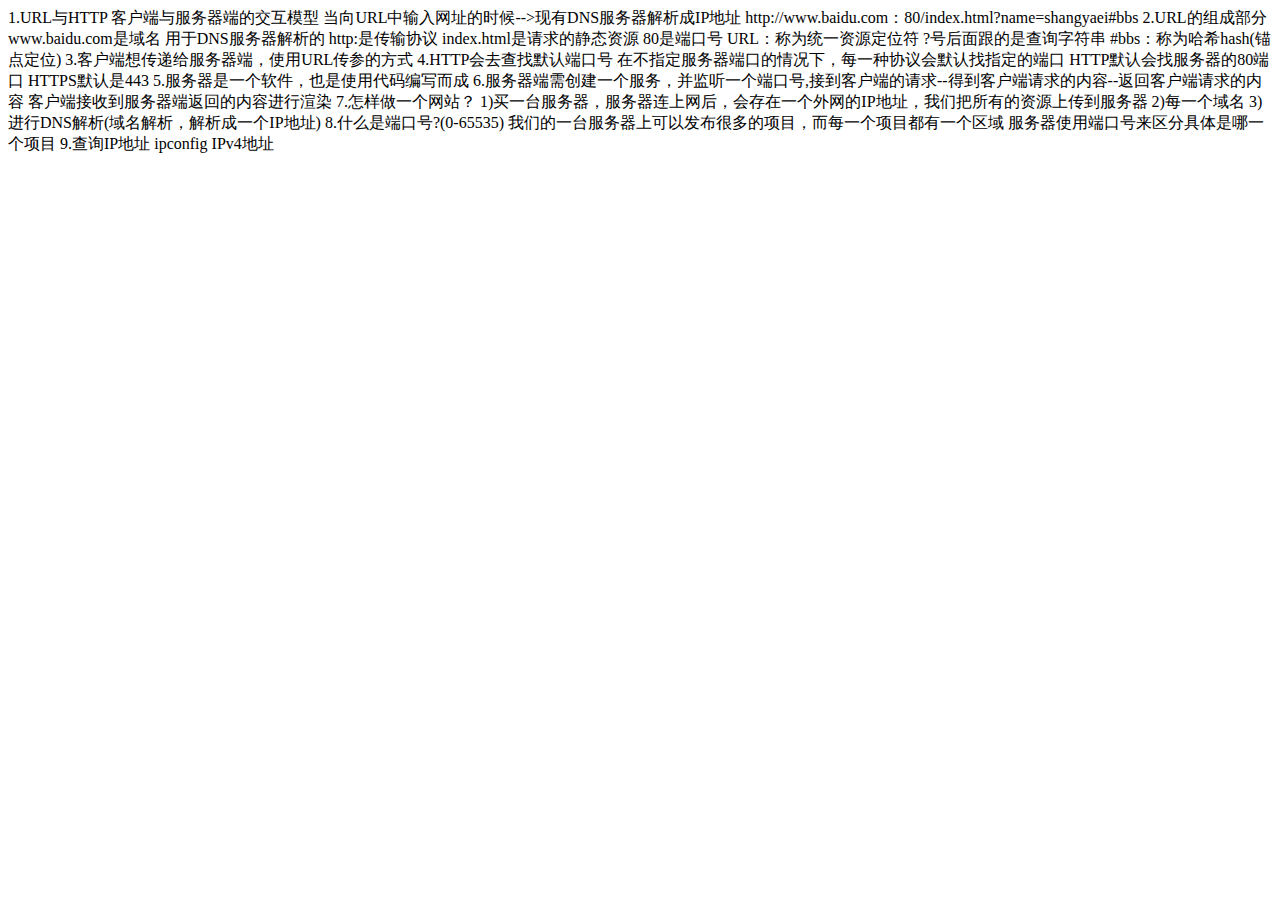
<file: 01-Node基础/01-URL和HTTP.html>
<!DOCTYPE html>
<html lang="en">
<head>
    <meta charset="UTF-8">
    <title>Title</title>
</head>
<body>

1.URL与HTTP 客户端与服务器端的交互模型

当向URL中输入网址的时候-->现有DNS服务器解析成IP地址

http://www.baidu.com：80/index.html?name=shangyaei#bbs

2.URL的组成部分
www.baidu.com是域名 用于DNS服务器解析的
http:是传输协议
index.html是请求的静态资源
80是端口号
URL：称为统一资源定位符
?号后面跟的是查询字符串
#bbs：称为哈希hash(锚点定位)

3.客户端想传递给服务器端，使用URL传参的方式

4.HTTP会去查找默认端口号
在不指定服务器端口的情况下，每一种协议会默认找指定的端口
HTTP默认会找服务器的80端口
HTTPS默认是443


5.服务器是一个软件，也是使用代码编写而成

6.服务器端需创建一个服务，并监听一个端口号,接到客户端的请求--得到客户端请求的内容--返回客户端请求的内容
  客户端接收到服务器端返回的内容进行渲染

7.怎样做一个网站？
 1)买一台服务器，服务器连上网后，会存在一个外网的IP地址，我们把所有的资源上传到服务器
 2)每一个域名
 3)进行DNS解析(域名解析，解析成一个IP地址)

8.什么是端口号?(0-65535)
我们的一台服务器上可以发布很多的项目，而每一个项目都有一个区域
服务器使用端口号来区分具体是哪一个项目


9.查询IP地址 ipconfig   IPv4地址








</body>
</html>
</file>
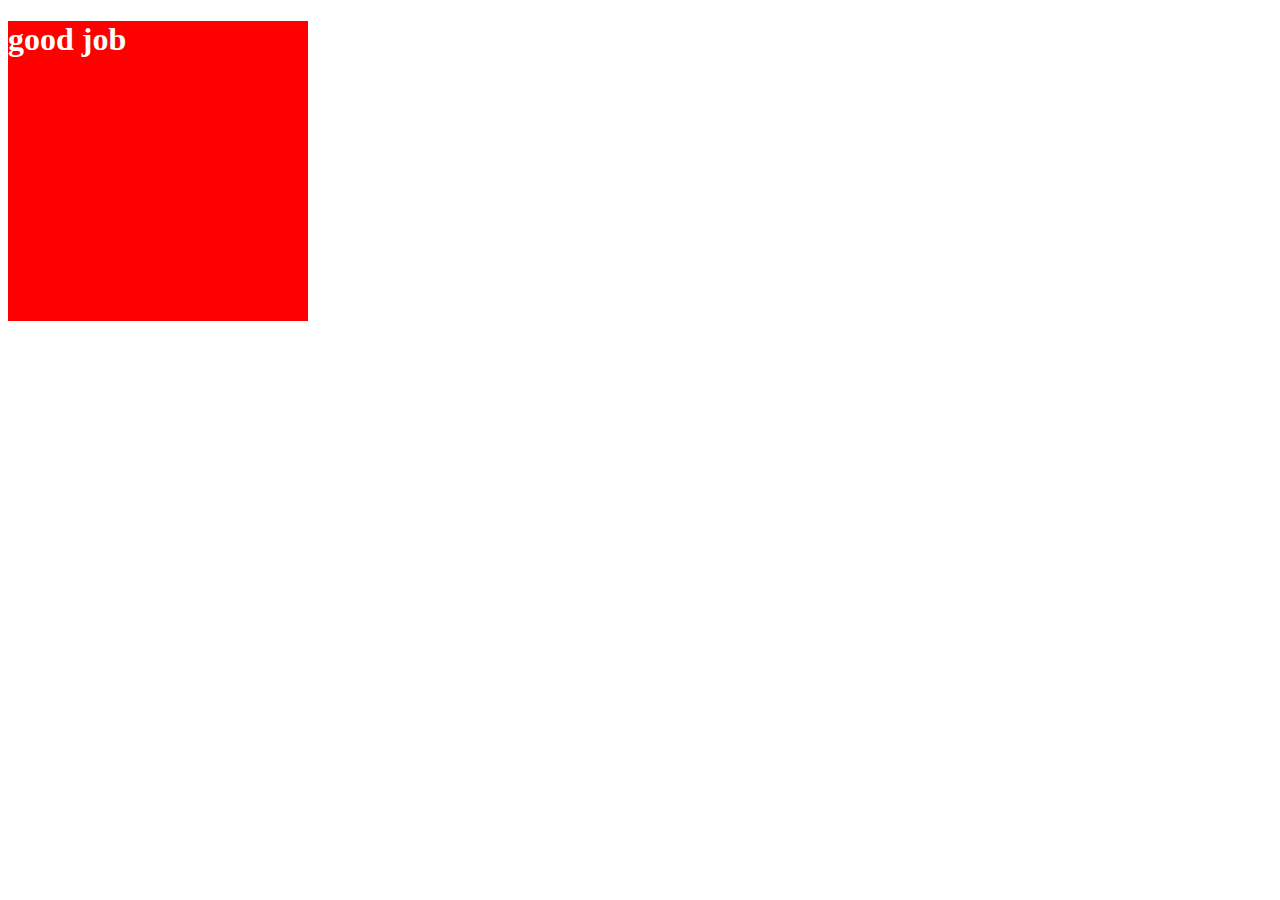
<file: 01-Node基础/Test.html>
<!DOCTYPE html>
<html lang="en">
<head>
    <meta charset="UTF-8">
    <title>Title</title>
    <style>
        div{
            width: 300px;
            height: 300px;
            background-color: red;
            color:white;
        }
    </style>
</head>
<body>


<div>
    <h1>good job</h1>
</div>


</body>
</html>
</file>
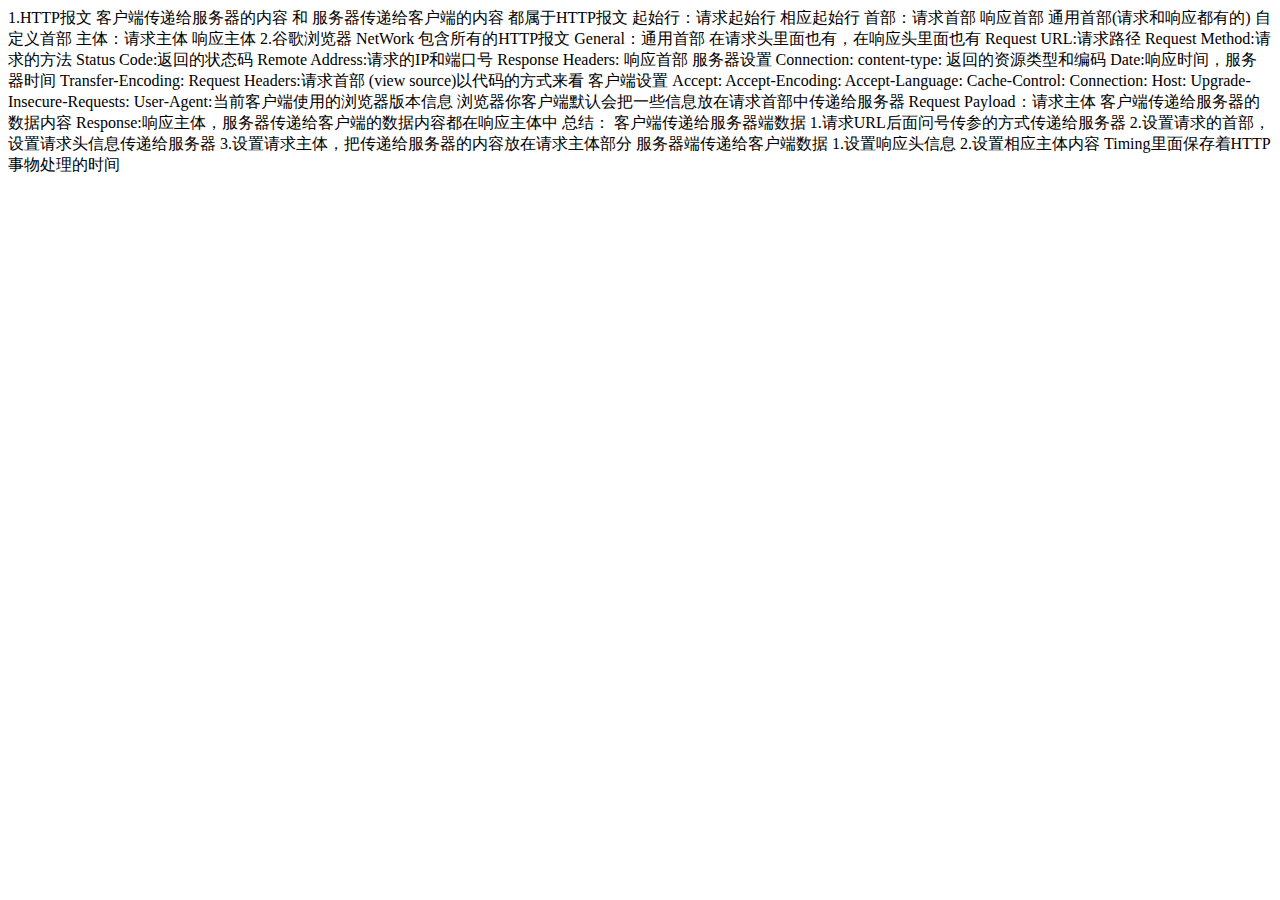
<file: 02-Ajax/01-HTTP报文.html>
<!DOCTYPE html>
<html lang="en">
<head>
    <meta charset="UTF-8">
    <title>Title</title>
</head>
<body>

1.HTTP报文
    客户端传递给服务器的内容 和 服务器传递给客户端的内容 都属于HTTP报文

    起始行：请求起始行  相应起始行
    首部：请求首部  响应首部  通用首部(请求和响应都有的) 自定义首部
    主体：请求主体 响应主体

2.谷歌浏览器 NetWork 包含所有的HTTP报文
    General：通用首部 在请求头里面也有，在响应头里面也有
        Request URL:请求路径
        Request Method:请求的方法
        Status Code:返回的状态码
        Remote Address:请求的IP和端口号
    Response Headers: 响应首部 服务器设置
        Connection:
        content-type: 返回的资源类型和编码
        Date:响应时间，服务器时间
        Transfer-Encoding:
    Request Headers:请求首部 (view source)以代码的方式来看 客户端设置
        Accept:
        Accept-Encoding:
        Accept-Language:
        Cache-Control:
        Connection:
        Host:
        Upgrade-Insecure-Requests:
        User-Agent:当前客户端使用的浏览器版本信息
    浏览器你客户端默认会把一些信息放在请求首部中传递给服务器

    Request Payload：请求主体 客户端传递给服务器的数据内容


    Response:响应主体，服务器传递给客户端的数据内容都在响应主体中


    总结：
    客户端传递给服务器端数据
    1.请求URL后面问号传参的方式传递给服务器
    2.设置请求的首部，设置请求头信息传递给服务器
    3.设置请求主体，把传递给服务器的内容放在请求主体部分

    服务器端传递给客户端数据
    1.设置响应头信息
    2.设置相应主体内容

    Timing里面保存着HTTP事物处理的时间





</body>
</html>
</file>
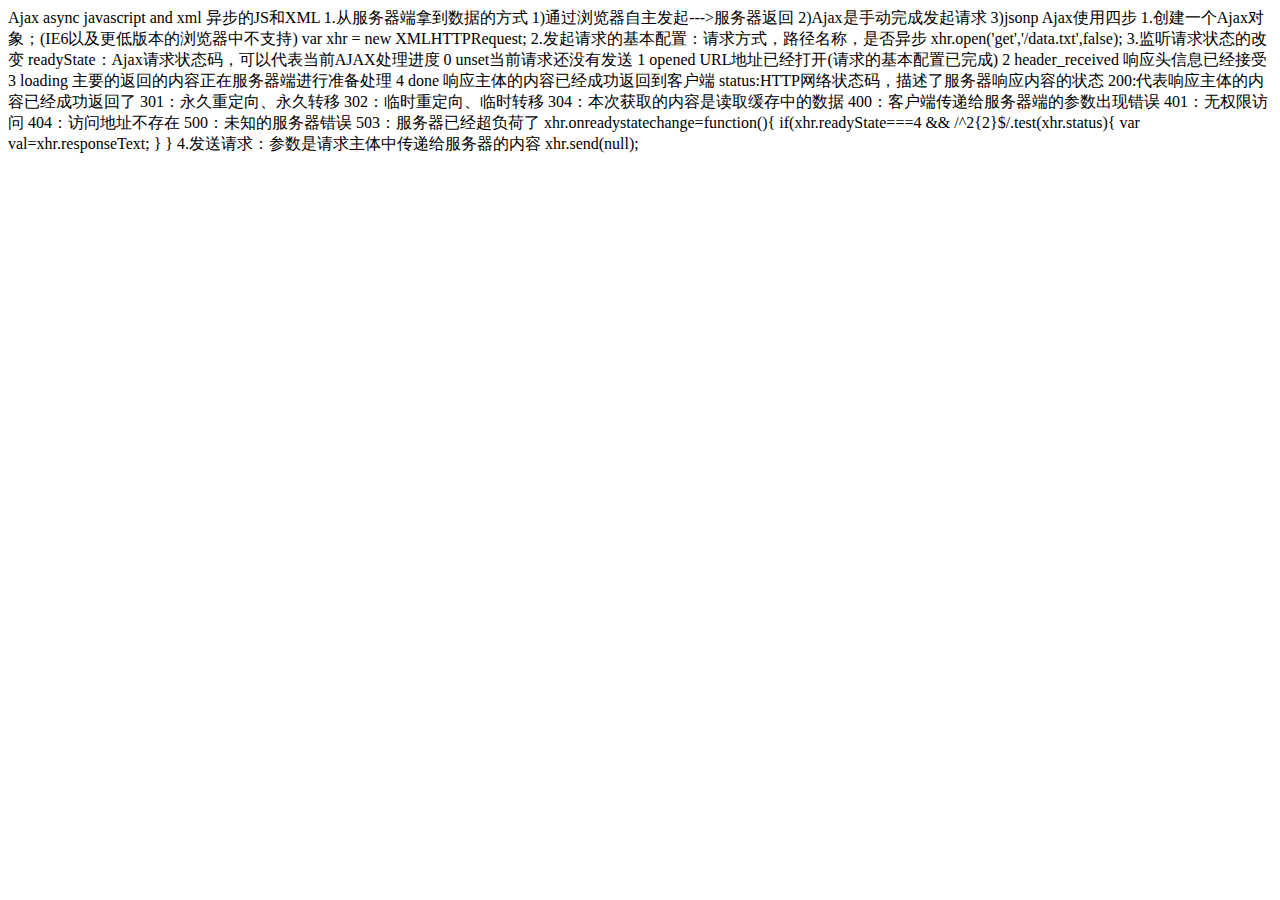
<file: 02-Ajax/02-Ajax基础知识.html>
<!DOCTYPE html>
<html lang="en">
<head>
    <meta charset="UTF-8">
    <title>Title</title>
</head>
<body>

Ajax async javascript and xml 异步的JS和XML

1.从服务器端拿到数据的方式
    1)通过浏览器自主发起--->服务器返回
    2)Ajax是手动完成发起请求
    3)jsonp

Ajax使用四步
1.创建一个Ajax对象；(IE6以及更低版本的浏览器中不支持)
var xhr = new XMLHTTPRequest;
2.发起请求的基本配置：请求方式，路径名称，是否异步
xhr.open('get','/data.txt',false);
3.监听请求状态的改变
readyState：Ajax请求状态码，可以代表当前AJAX处理进度
0   unset当前请求还没有发送
1   opened URL地址已经打开(请求的基本配置已完成)
2   header_received 响应头信息已经接受
3   loading 主要的返回的内容正在服务器端进行准备处理
4   done  响应主体的内容已经成功返回到客户端

status:HTTP网络状态码，描述了服务器响应内容的状态
200:代表响应主体的内容已经成功返回了
301：永久重定向、永久转移
302：临时重定向、临时转移
304：本次获取的内容是读取缓存中的数据
400：客户端传递给服务器端的参数出现错误
401：无权限访问
404：访问地址不存在

500：未知的服务器错误
503：服务器已经超负荷了


xhr.onreadystatechange=function(){
    if(xhr.readyState===4 && /^2{2}$/.test(xhr.status){
        var val=xhr.responseText;
    }
}

4.发送请求：参数是请求主体中传递给服务器的内容
xhr.send(null);


</body>
</html>
</file>
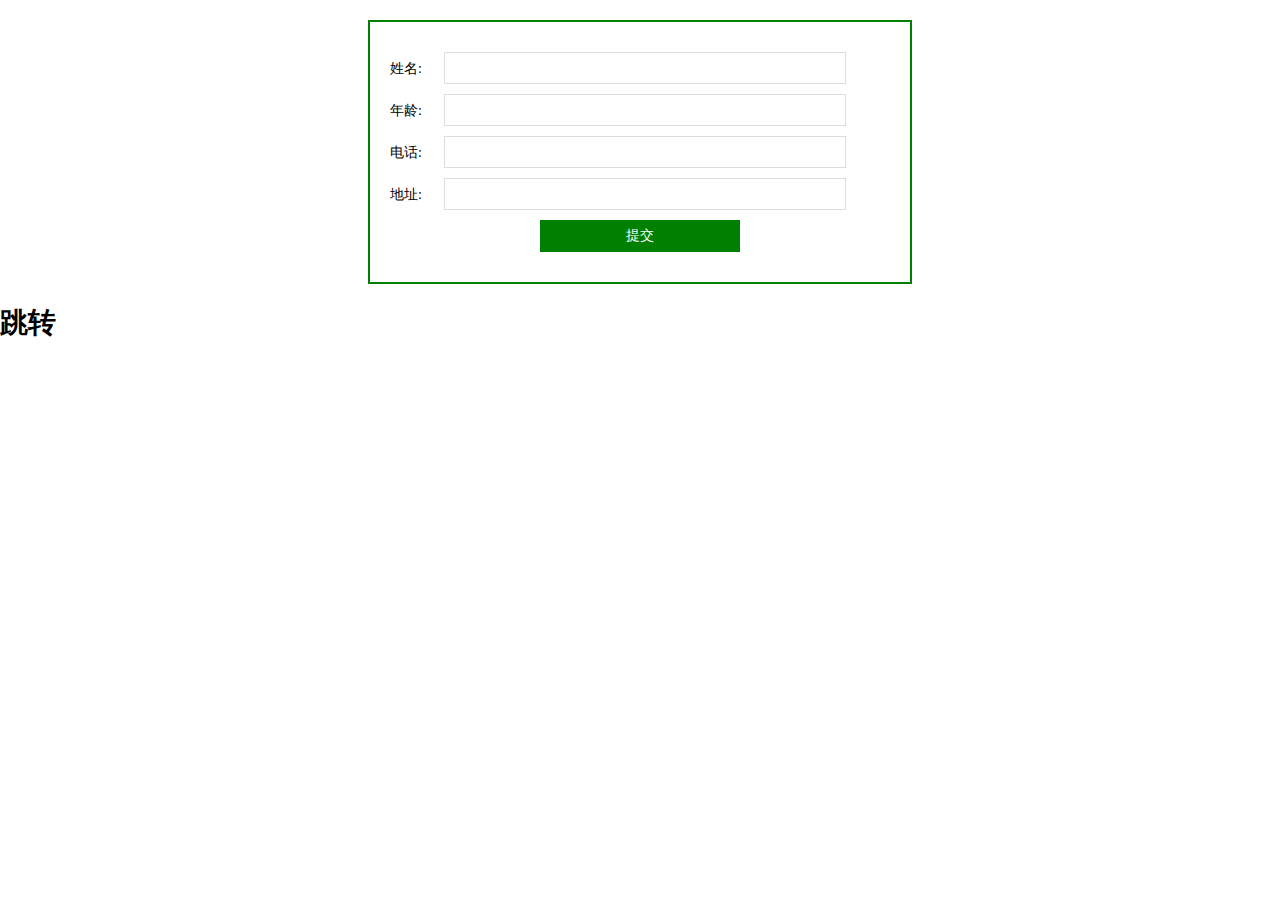
<file: 03-CRM管理系统/add.html>
<!DOCTYPE html>
<html lang="en">
<head>
    <meta charset="UTF-8">
    <title>Title</title>
    <link rel="stylesheet" href="css/index.css">
</head>
<body>

<div class="box2">
    <div>
        <span>姓名:</span>
        <input type="text" id="userName">
    </div>
    <div>
        <span>年龄:</span>
        <input type="text" id="userAge">
    </div>
    <div>
        <span>电话:</span>
        <input type="text" id="userPhone">
    </div>
    <div>
        <span>地址:</span>
        <input type="text" id="userAddress">
    </div>

    <div class="submit" id="submit">提交</div>
</div>

<h1><a href="index.html">跳转</a></h1>

<script src="lib/jquery-1.11.1.js"></script>
<script>

    var $userName=$('#userName');
    var $userAge=$('#userAge');
    var $userPhone=$('#userPhone');
    var $submit=$('#submit');
    var $userAddress=$('#userAddress');

    //判断一下是修改还是增加，如果url的后面传递了ID值就是修改
    //否则就是增加
    //这样的话，加载页面的时候第一件事情就是后去URL后面的id值
    //获取当前页面的URL地址

    //->获取地址栏中的问号后面传递的参数值
    function queryURLParameter() {
        var obj = {},
            curURL = window.location.href,//->获取当前页面的URL地址
            reg = /([^?&=]+)=([^?&=]+)/g;
        curURL.replace(reg, function () {
            obj[arguments[1]] = arguments[2];
        });
        return obj;
    }

    var url=queryURLParameter(window.location.href);
    var customId=url["id"];
    //isFlag代表是否修改，true为修改，false代表添加
    var isFlag=typeof customId==='undefined'?false:true;

    //如果是修改的话，首先把客户的详细信息获取到，并添加到页面中
    if(isFlag){
        $.ajax({
            url:'/getInfo?id='+customId,
            success:function(jsondata){
                var data=jsondata;
                $userName.val(data["name"]);
                $userAge.val(data['age']);
                $userPhone.val(data['phone']);
                $userAddress.val(data['address']);
            }
        })
    }


    //点击提交按钮的时候不一定是增加了，还有可能是修改
    $submit.click(function(){
        var obj = {
            name:$userName.val(),
            age:$userAge.val(),
            phone:$userPhone.val(),
            address:$userAddress.val()
        };

        //修改
        if(isFlag){
            obj.id=customId;
            $.ajax({
                url:'/update',
                type:'post',
                data:JSON.stringify(obj),
                success:function(jsonData){
                    window.location.href='index.html';
                }
            });
            return;
        }

        //增加
        $.ajax({
            url:'/add',
            type:'post',
            dataType:'json',
            data:JSON.stringify(obj),//必须是json格式的字符串
            success:function(){
                window.location.href='index.html';
            }
        });

    });







</script>


</body>
</html>
</file>
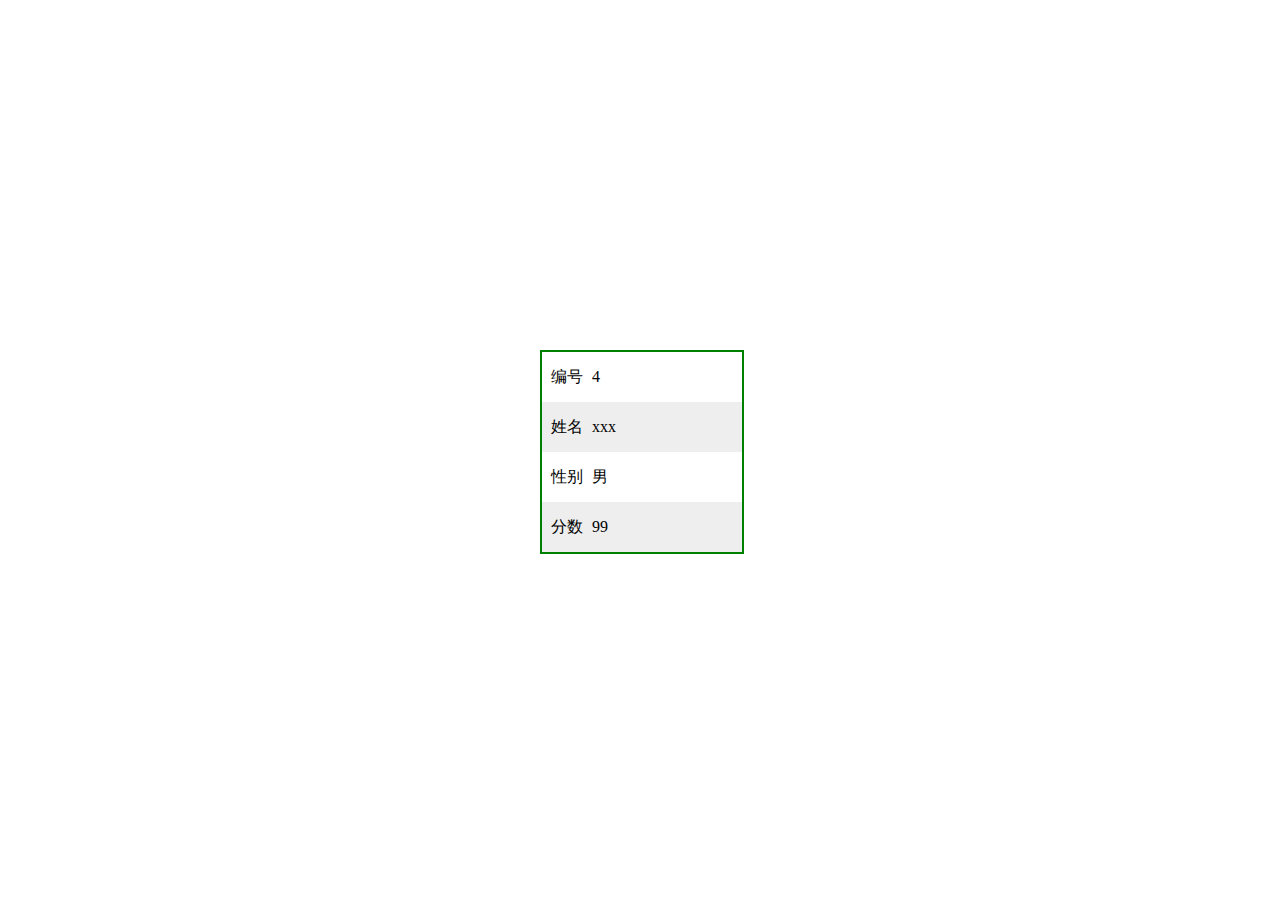
<file: 04-Ajax分页/detail.html>
<!DOCTYPE html>
<html lang="en">
<head>
    <meta charset="UTF-8">
    <title>Title</title>
    <link rel="stylesheet" href="css/detail.css">
</head>
<body>
<ul class="box2">
    <li>
        <span>编号</span>
        <span>4</span>
    </li>
    <li>
        <span>姓名</span>
        <span>xxx</span>
    </li>
    <li>
        <span>性别</span>
        <span>男</span>
    </li>
    <li>
        <span>分数</span>
        <span>99</span>
    </li>
</ul>


<script src="js/jquery-1.11.1.js"></script>
<script>




</script>



</body>
</html>
</file>
<file: 03-CRM管理系统/css/index.css>
*{
    margin: 0;
    padding: 0;
}
html,body{
    width: 100%;
    overflow-x: hidden;
    color:#000;
    font-size: 14px;
}

ul,li{
    list-style: none;
}
a,a:hover,a:active,a:visited,a:target{
    text-decoration: none;
    color:#000;
}

/*首页面样式*/
.box{
    margin: 20px auto;
    padding: 20px;
    width: 800px;
    border: 2px solid green;
}

.link{
    display: block;
    font-size:16px;
    margin: 5px 0;
}
.link:hover{
    color:green;
    text-decoration: underline;
}
.head{
    height: 35px;
    line-height:35px;
    background-color: green;
}
.head span{
    float: left;
    font-size:14px;
    text-align: center;
    color:#fff;
    font-weight:bold;
}
.w50{
    width: 50px;
}
.w150{
    width: 150px;
}
.w200{
    width: 200px;
}

.list li{
    height: 35px;
    line-height: 35px;
}
.list li span{
    float: left;
    text-align: center;
}

.list li:nth-child(even){
    background: #eee;
}
.list li:hover{
    background: #f0ad4e;
}

.control a{
    display: inline-block;
    margin: 0 5px;
}

/*add页面的样式*/
input{
    display:inline-block;
    outline:none;
}

.box2{
    margin: 20px auto;
    padding: 20px;
    width: 500px;
    border:2px solid green;
}
.box2 div{
    height: 32px;
    margin: 10px auto;
    line-height:32px;
}
.box2 div span{
    display: inline-block;
    width: 50px;
}

.box2 div input{
    width: 380px;
    height: 30px;
    border:1px solid #DDDDDD;
    padding:0 10px;
}
.submit{
    height: 32px;
    width: 200px;
    margin: 10px auto;
    background: green;
    text-align: center;
    color:#fff;
    cursor: pointer;
}
/*禁止换行，显示省略号*/
.head span,.list li span{
    text-overflow: ellipsis;
    overflow: hidden;
    white-space: nowrap;
}
</file>
<file: 04-Ajax分页/css/detail.css>
*{
    margin: 0;
    padding: 0;
}
ul,li{
    list-style: none;
}
.box2{
    position: absolute;
    top: 50%;
    left: 50%;
    margin: -100px 0 0 -100px;
    width: 200px;
    height: 200px;
    border:2px solid green;
}
.box2 li{
    height:50px;
    line-height: 50px;
}
.box2 li:nth-child(even){
    background:#eee;
}
.box2 li span{
    float: left;
}

.box2 li span:nth-child(1){
    width: 50px;
    text-align: center;
}
.box2 li span:nth-child(2){
    width: 150px;
}
</file>
